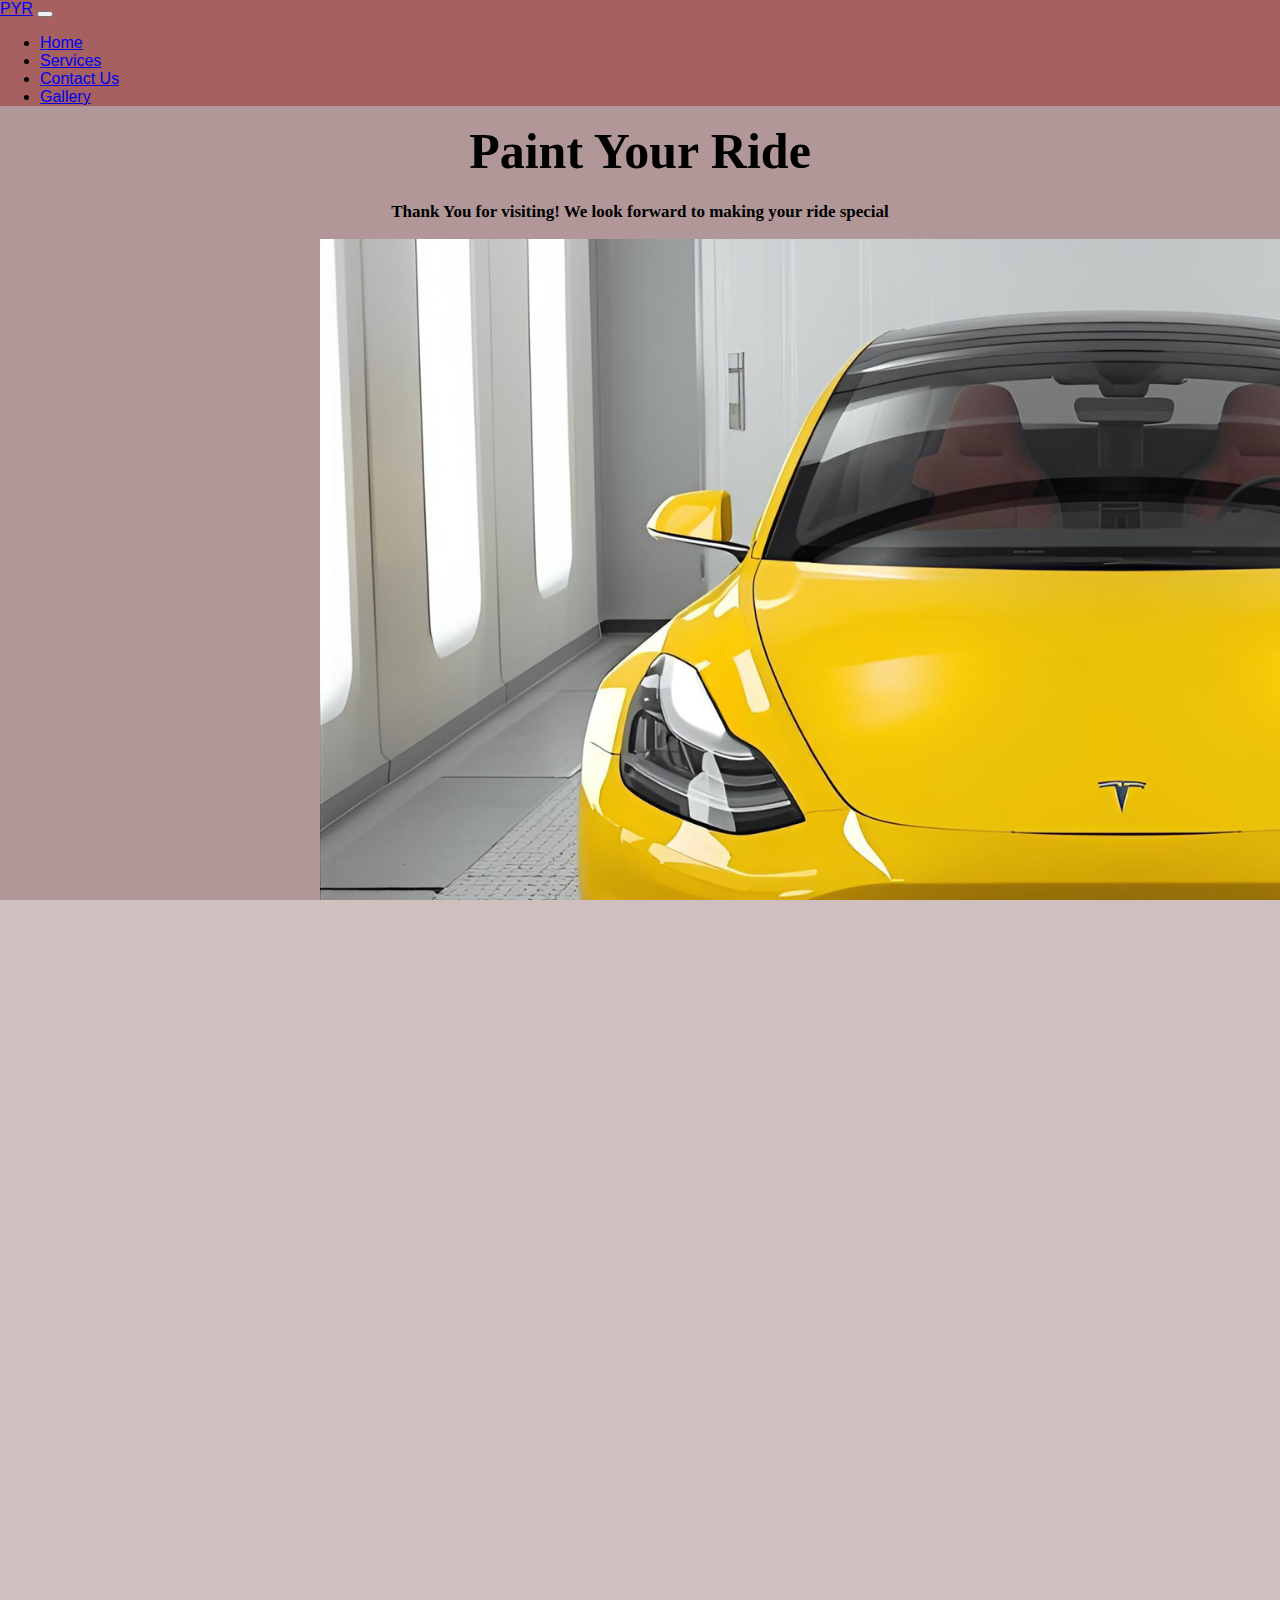
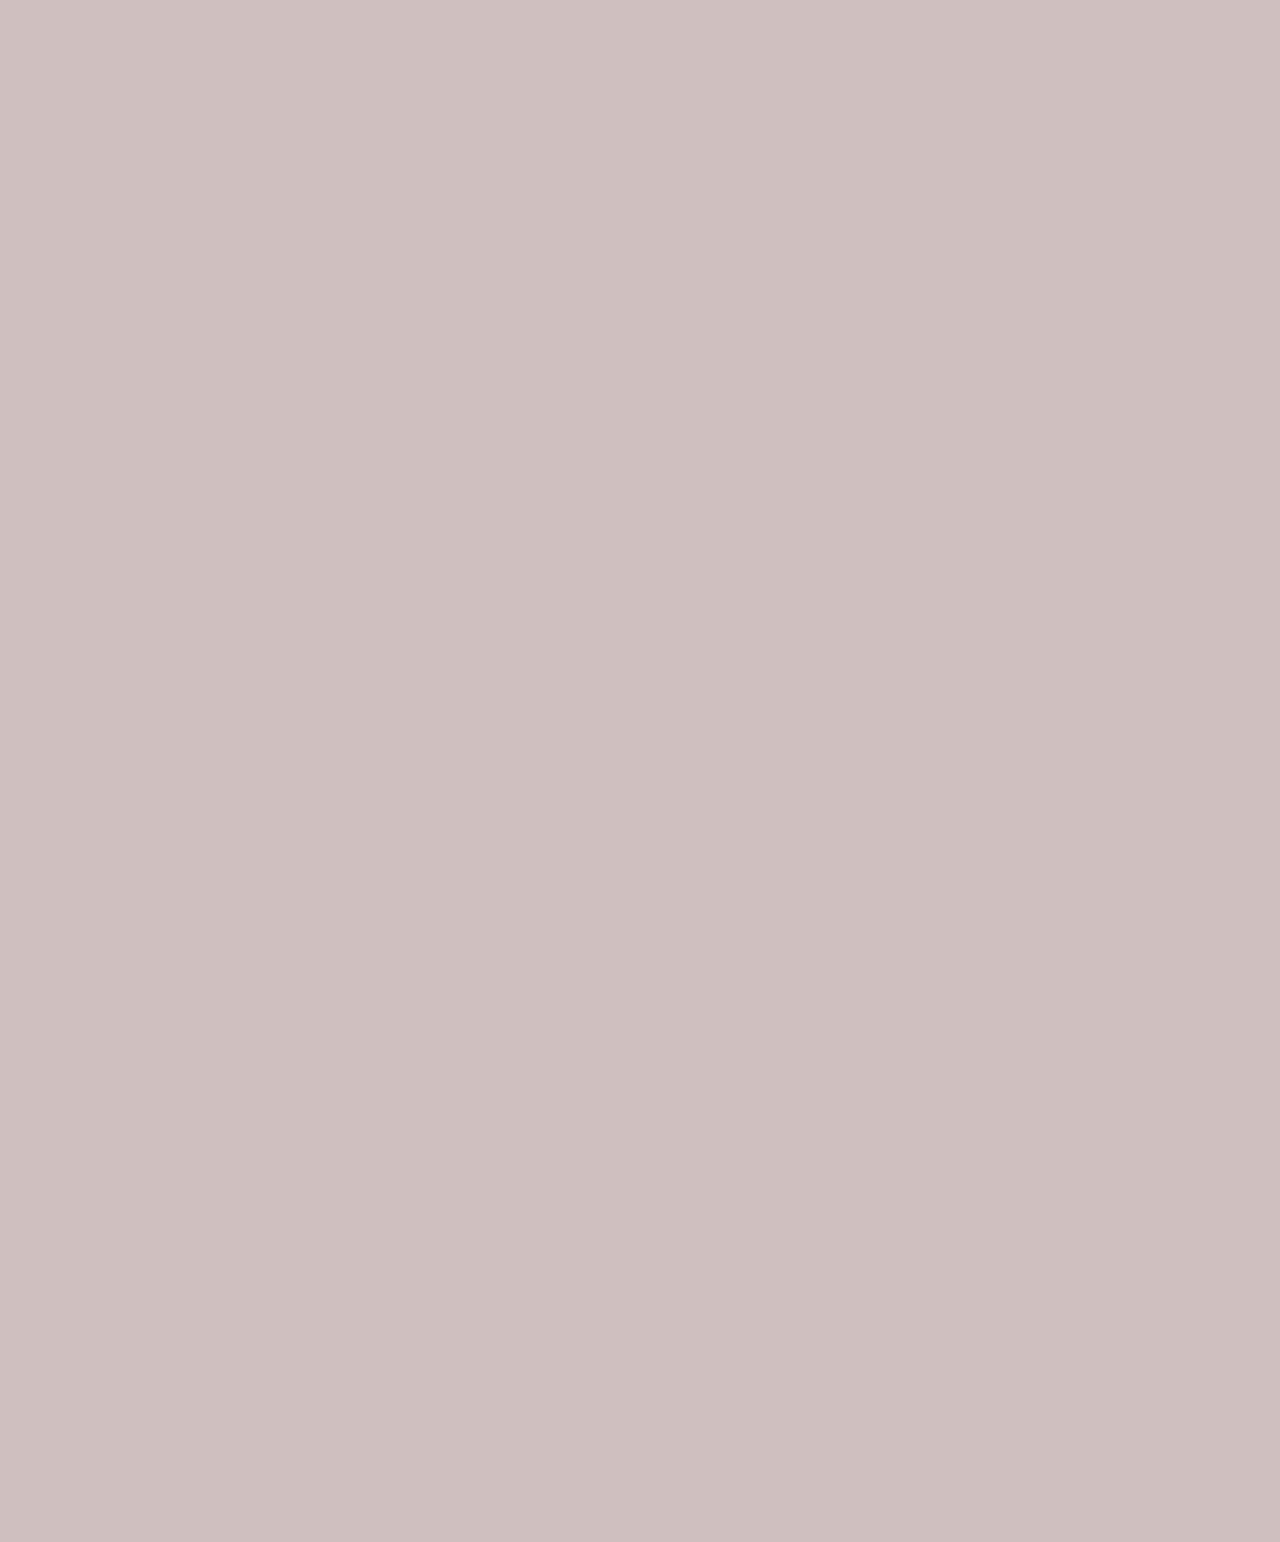
<file: index.html>
<!DOCTYPE html>
<html lang="en">
  <head>
    <meta charset="UTF-8" />
    <meta http-equiv="X-UA-Compatible" content="IE=edge" />
    <meta name="viewport" content="width=device-width, initial-scale=1.0" />
    <link rel="preconnect" href="https://fonts.googleapis.com">
    <link rel="preconnect" href="https://fonts.gstatic.com" crossorigin>
    <link href="https://fonts.googleapis.com/css2?family=Great+Vibes&display=swap" rel="stylesheet">
    <title>Paint Your Ride</title>
    <link
      href="https://cdn.jsdelivr.net/npm/bootstrap@5.3.8/dist/css/bootstrap.min.css"
      rel="stylesheet"
      integrity="sha384-sRIl4kxILFvY47J16cr9ZwB07vP4J8+LH7qKQnuqkuIAvNWLzeN8tE5YBujZqJLB"
      crossorigin="anonymous"
    />
    <link rel="stylesheet" href="style.css" />
  </head>
  <body>
    <header>
      <nav class="navbar navbar-expand-md bg-body-tertiary">
        <div class="container-fluid">
          <a class="navbar-brand" href="#">PYR</a>
          <button
            class="navbar-toggler"
            type="button"
            data-bs-toggle="collapse"
            data-bs-target="#navbarNav"
            aria-controls="navbarNav"
            aria-expanded="false"
            aria-label="Toggle navigation"
          ><span class="navbar-toggler-icon"></span>
          </button>
          <div class="collapse navbar-collapse" id="navbarNav">
            <ul class="navbar-nav">
                <li class="nav-item">
                    <a class="nav-link active" aria-current="page" href="#">Home</a>
              </li>
                <li class="nav-item">
                    <a class="nav-link" href="services.html">Services</a>
              </li>
                <li class="nav-item">
                    <a class="nav-link" href="contactus.html">Contact Us</a>
                <li class="nav-item">
                    <a class="nav-link" href="gallery.html">Gallery</a>
                </li>
            </ul>
          </div>
        </div>
      </nav>
    </header>
    <main>
      <h1>Paint Your Ride</h1>
      <div class="intro firstparagraph">
        <p>
          Thank You for visiting! We look forward to making your ride special
        </p>
      </div>
      <div
        id="carouselExample"
        class="carousel slide my-first-carousel"
        style="width: 50%; margin: 0 auto"
      >
        <div class="carousel-inner">
          <div class="carousel-item active">
            <img
              src="./images/BasicCar.png"
              class="d-block w-100"
              alt="Basic Package"
            />
          </div>
          <div class="carousel-item">
            <img
              src="./images/PremiumCar.png"
              class="d-block w-100"
              alt="Premium Package"
            />
          </div>
          <div class="carousel-item">
            <img
              src="./images/1967RedMustang.png"
              class="d-block w-100"
              alt="Restoration Package"
            />
          </div>
        </div>
        <button
          class="carousel-control-prev"
          type="button"
          data-bs-target="#carouselExample"
          data-bs-slide="prev"
        >
          <span class="carousel-control-prev-icon" aria-hidden="true"></span>
          <span class="visually-hidden">Previous</span>
        </button>
        <button
          class="carousel-control-next"
          type="button"
          data-bs-target="#carouselExample"
          data-bs-slide="next"
        >
          <span class="visually-hidden">Next</span>
          <span class="carousel-control-next-icon" aria-hidden="true"></span>
        </button>
      </div>
      <h2>Visit Us</h2>
      <div class="visitus secondparagraph">
            <p>
            Come visit us at our location to see samples of our work and discuss
            your vehicle's needs with our expert team.
            </p>
        </div>
    </main>
    <footer>ALL RIGHTS RESERVED 2025</footer>
    <script
      src="https://cdn.jsdelivr.net/npm/bootstrap@5.3.8/dist/js/bootstrap.bundle.min.js"
      integrity="sha384-FKyoEForCGlyvwx9Hj09JcYn3nv7wiPVlz7YYwJrWVcXK/BmnVDxM+D2scQbITxI"
      crossorigin="anonymous" 
    ></script>
  </body>
</html>
</file>
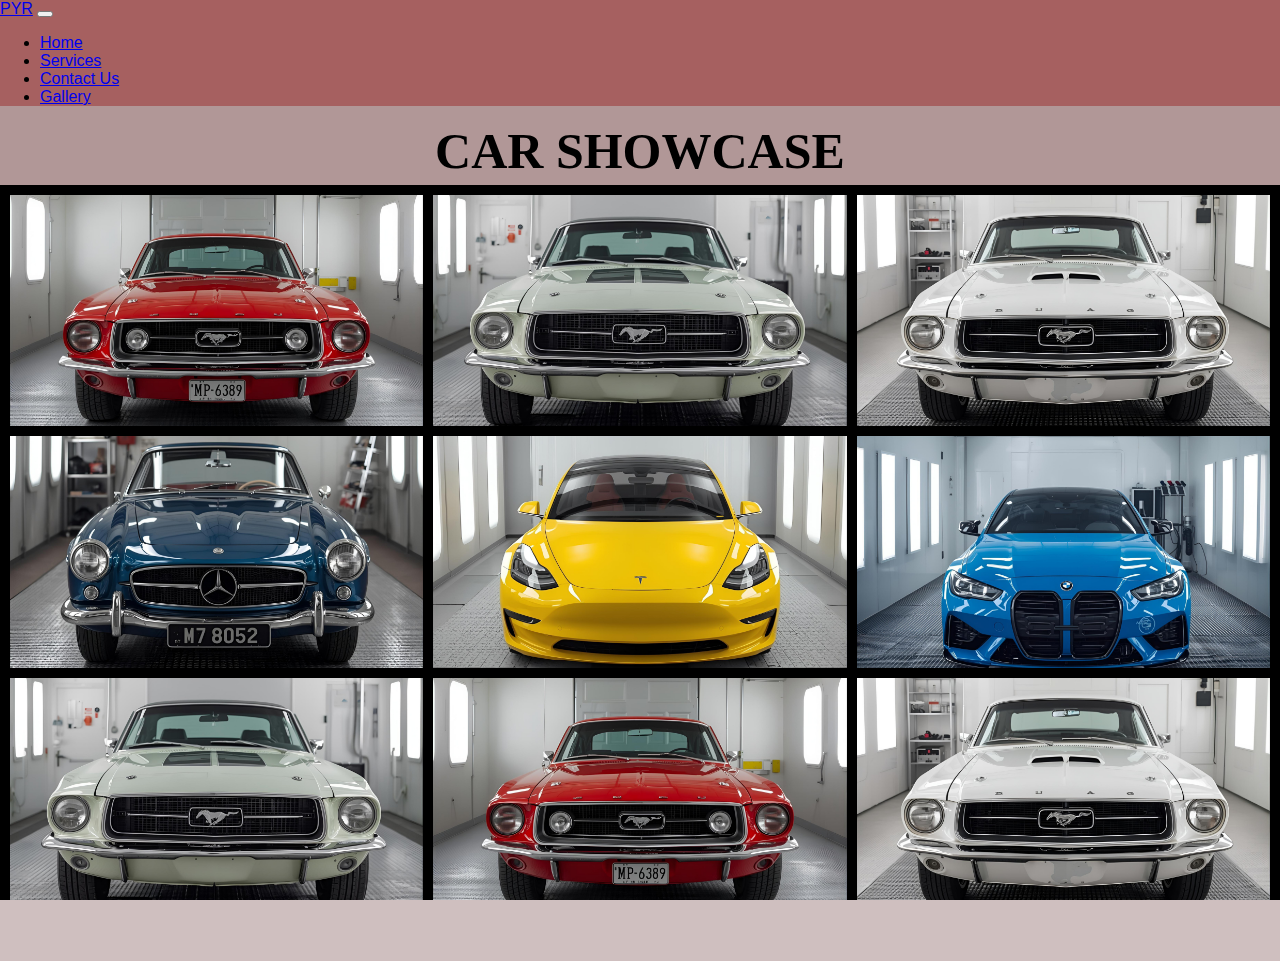
<file: gallery.html>
<!DOCTYPE html>
<html lang="en">
  <head>
    <meta charset="UTF-8" />
    <meta name="viewport" content="width=device-width, initial-scale=1.0" />
    <title>Paint Your Ride</title>
    <link
      href="https://cdn.jsdelivr.net/npm/bootstrap@5.3.8/dist/css/bootstrap.min.css"
      rel="stylesheet"
      integrity="sha384-sRIl4kxILFvY47J16cr9ZwB07vP4J8+LH7qKQnuqkuIAvNWLzeN8tE5YBujZqJLB"
      crossorigin="anonymous"
    />
    <link rel="stylesheet" href="style.css" />
  </head>
  <body>
    <header>
      <nav class="navbar navbar-expand-md bg-body-tertiary">
        <div class="container-fluid">
          <a class="navbar-brand" href="#">PYR</a>
          <button
            class="navbar-toggler"
            type="button"
            data-bs-toggle="collapse"
            data-bs-target="#navbarNav"
            aria-controls="navbarNav"
            aria-expanded="false"
            aria-label="Toggle navigation"
          >
            <span class="navbar-toggler-icon"></span>
          </button>
          <div class="collapse navbar-collapse" id="navbarNav">
            <ul class="navbar-nav">
              <li class="nav-item">
                <a class="nav-link" href="index.html">Home</a>
              </li>
              <li class="nav-item">
                <a class="nav-link" href="services.html">Services</a>
              </li>
              <li class="nav-item">
                <a class="nav-link" href="contactus.html">Contact Us</a>
              </li>
              <li class="nav-item">
                <a class="nav-link active" aria-current="page" href="#"
                  >Gallery</a
                >
              </li>
            </ul>
          </div>
        </div>
      </nav>
    </header>
    <h1>CAR SHOWCASE</h1>
    <main>
      <div class="gallery-grid">
        <img src="images/1967RedMustang.png" alt="1967 Red Mustang" />
        <img src="images/1967WhiteMustang.png" alt="1967 White Mustang" />
        <img src="images/1967whitemustang2.png" alt="1967 White Mustang 2" />
        <img src="images/BlueAMG.png" alt="Blue AMG" />
        <img src="images/BasicCar.png" alt="Basic Car" />
        <img src="images/PremiumCar.png" alt="Premium Car" />
        <img src="images/1967WhiteMustang.png" alt="1967 White Mustang" />
        <img src="images/1967RedMustang.png" alt="1967 Red Mustang" />
        <img src="images/1967whitemustang2.png" alt="1967 White Mustang 2" />
      </div>
    </main>
    <footer>ALL RIGHTS RESERVED 2025</footer>
    <script
      src="https://cdn.jsdelivr.net/npm/bootstrap@5.3.8/dist/js/bootstrap.bundle.min.js"
      integrity="sha384-FKyoEForCGlyvwx9Hj09JcYn3nv7wiPVlz7YYwJrWVcXK/BmnVDxM+D2scQbITxI"
      crossorigin="anonymous"
    ></script>
  </body>
</html>
</file>
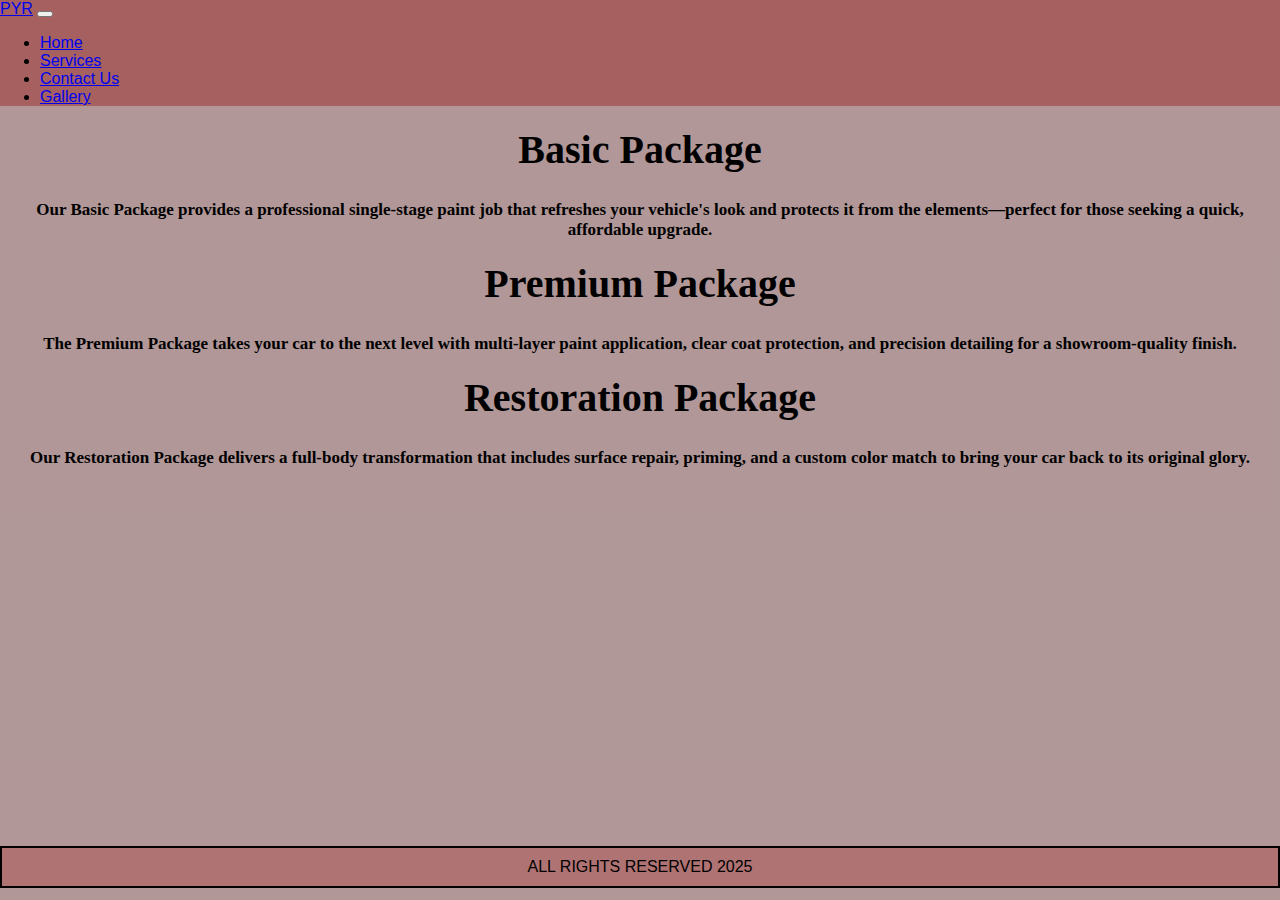
<file: services.html>
<!DOCTYPE html>
<html lang="en">
  <head>
    <meta charset="UTF-8" />
    <meta name="viewport" content="width=device-width, initial-scale=1.0" />
    <title>Paint Your Ride - Services</title>
    <link
      href="https://cdn.jsdelivr.net/npm/bootstrap@5.3.8/dist/css/bootstrap.min.css"
      rel="stylesheet"
      integrity="sha384-sRIl4kxILFvY47J16cr9ZwB07vP4J8+LH7qKQnuqkuIAvNWLzeN8tE5YBujZqJLB"
      crossorigin="anonymous"
    />
    <link rel="stylesheet" href="style.css" />
  </head>
  <body>
    <header>
      <nav class="navbar navbar-expand-md bg-body-tertiary">
        <div class="container-fluid">
          <a class="navbar-brand" href="#">PYR</a>
          <button
            class="navbar-toggler"
            type="button"
            data-bs-toggle="collapse"
            data-bs-target="#navbarNav"
            aria-controls="navbarNav"
            aria-expanded="false"
            aria-label="Toggle navigation"
          >
            <span class="navbar-toggler-icon"></span>
          </button>
          <div class="collapse navbar-collapse" id="navbarNav">
            <ul class="navbar-nav">
              <li class="nav-item">
                <a class="nav-link" href="index.html">Home</a>
              </li>
              <li class="nav-item">
                <a class="nav-link active" aria-current="page" href="#"
                  >Services</a
                >
              </li>
              <li class="nav-item">
                <a class="nav-link" href="contactus.html">Contact Us</a>
              </li>
              <li class="nav-item">
                <a class="nav-link" href="gallery.html">Gallery</a>
              </li>
            </ul>
          </div>
        </div>
      </nav>
    </header>
    <main>
      <h2>Basic Package</h2>
      <div class="intro firstparagraph">
        <p>
          Our Basic Package provides a professional single-stage paint job that
          refreshes your vehicle's look and protects it from the
          elements—perfect for those seeking a quick, affordable upgrade.
        </p>
      </div>
      <h2>Premium Package</h2>
      <div class="intro firstparagraph">
        <p>
          The Premium Package takes your car to the next level with multi-layer
          paint application, clear coat protection, and precision detailing for
          a showroom-quality finish.
        </p>
      </div>
      <h2>Restoration Package</h2>
      <div class="intro firstparagraph">
        <p>
          Our Restoration Package delivers a full-body transformation that
          includes surface repair, priming, and a custom color match to bring
          your car back to its original glory.
        </p>
      </div>
    </main>
    <footer>ALL RIGHTS RESERVED 2025</footer>
    <script
      src="https://cdn.jsdelivr.net/npm/bootstrap@5.3.8/dist/js/bootstrap.bundle.min.js"
      integrity="sha384-FKyoEForCGlyvwx9Hj09JcYn3nv7wiPVlz7YYwJrWVcXK/BmnVDxM+D2scQbITxI"
      crossorigin="anonymous"
    ></script>
  </body>
</html>
</file>
<file: style.css>
* {
  box-sizing: border-box;
}
html,
body {
  margin: 0;
  padding: 0;
  background-color: rgba(129, 89, 89, 0.385);
  font-family: Arial, sans-serif;
  height: 100vh;
  overflow-x: hidden;
}
h1,
h2 {
  font-family: 'Calistoga', cursive;
  text-align: center;
  margin: 0;
}
h1 {
  font-size: 50px;
  padding-bottom: 5px;
}
h2 {
  font-size: 40px;
  margin-top: 20px;
  padding-bottom: 10px;
  text-wrap: balance;
}
.intro.firstparagraph p,
.visitus.secondparagraph p {
  font-family: Georgia, 'Times New Roman', Times, serif;
  text-align: center;
  font-weight: bold;
}
.intro.firstparagraph p {
  font-size: 17px;
}
.visitus.secondparagraph p {
  font-size: 20px;
  padding: 0 50px;
}
main {
  min-height: 80vh;
  margin: 0;
  padding: 0;
  width: 100%;
}
.bg-body-tertiary {
  background-color: rgb(166, 96, 96) !important;
}
input,
textarea {
  width: 100%;
  padding: 5px;
  margin: 5px 0;
}
.form-container-fluid {
  margin: 0;
  display: flex;
  justify-content: center;
  background-color: rgba(129, 89, 89, 0.385);
  border-radius: 5px;
  box-shadow: 0 0 10px rgba(0, 0, 0, 0.1);
}
footer {
  background-color: rgb(175, 115, 115);
  text-align: center;
  border: 2px solid black;
  padding: 10px 0;
}
.gallery-grid {
  display: grid;
  grid-template-columns: repeat(3, 1fr);
  gap: 10px;;
  width: 100%;
  margin: 0;
  padding: 10px;
  background-color: #000;
}
.gallery-grid img {
  width: 100%;
  height: 100%;
  object-fit: cover;
  display: block;
  border-radius: 0;
  transition: transform 0.3s ease;
}
.gallery-grid img:hover {
  transform: scale(1.03);
  z-index: 2;
}
@media screen and (max-width: 900px) {
  .gallery-grid {
    grid-template-columns: repeat(2, 1fr);
  }
}
@media screen and (max-width: 600px) {
  .gallery-grid {
    grid-template-columns: 1fr;
  }
}
</file>
